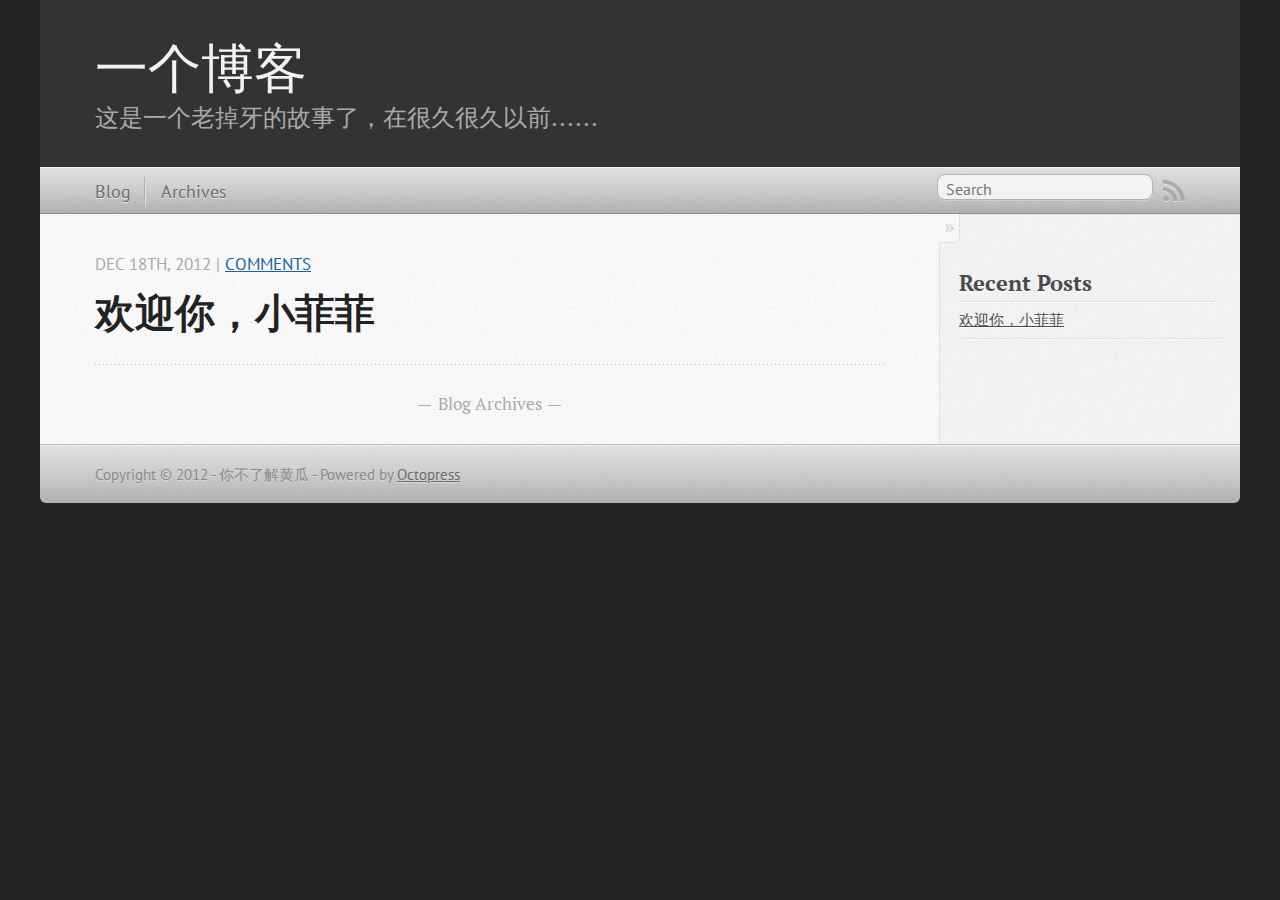
<file: index.html>
<!DOCTYPE html>
<!--[if IEMobile 7 ]><html class="no-js iem7"><![endif]-->
<!--[if lt IE 9]><html class="no-js lte-ie8"><![endif]-->
<!--[if (gt IE 8)|(gt IEMobile 7)|!(IEMobile)|!(IE)]><!--><html class="no-js" lang="en"><!--<![endif]-->
<head>
  <meta charset="utf-8">
  <title>一个博客</title>
  <meta name="author" content="你不了解黄瓜">

  
  <meta name="description" content="
">
  

  <!-- http://t.co/dKP3o1e -->
  <meta name="HandheldFriendly" content="True">
  <meta name="MobileOptimized" content="320">
  <meta name="viewport" content="width=device-width, initial-scale=1">

  
  <link rel="canonical" href="http://xfeifei.github.com/">
  <link href="/favicon.png" rel="icon">
  <link href="/stylesheets/screen.css" media="screen, projection" rel="stylesheet" type="text/css">
  <script src="/javascripts/modernizr-2.0.js"></script>
  <script src="/javascripts/ender.js"></script>
  <script src="/javascripts/octopress.js" type="text/javascript"></script>
  <link href="/atom.xml" rel="alternate" title="一个博客" type="application/atom+xml">
  <!--Fonts from Google"s Web font directory at http://google.com/webfonts -->
<link href="http://fonts.googleapis.com/css?family=PT+Serif:regular,italic,bold,bolditalic" rel="stylesheet" type="text/css">
<link href="http://fonts.googleapis.com/css?family=PT+Sans:regular,italic,bold,bolditalic" rel="stylesheet" type="text/css">

  

</head>

<body   >
  <header role="banner"><hgroup>
  <h1><a href="/">一个博客</a></h1>
  
    <h2>这是一个老掉牙的故事了，在很久很久以前......</h2>
  
</hgroup>

</header>
  <nav role="navigation"><ul class="subscription" data-subscription="rss">
  <li><a href="/atom.xml" rel="subscribe-rss" title="subscribe via RSS">RSS</a></li>
  
</ul>
  
<form action="http://google.com/search" method="get">
  <fieldset role="search">
    <input type="hidden" name="q" value="site:xfeifei.github.com" />
    <input class="search" type="text" name="q" results="0" placeholder="Search"/>
  </fieldset>
</form>
  
<ul class="main-navigation">
  <li><a href="/">Blog</a></li>
  <li><a href="/blog/archives">Archives</a></li>
</ul>

</nav>
  <div id="main">
    <div id="content">
      <div class="blog-index">
  
  
  
    <article>
      
  <header>
    
      <h1 class="entry-title"><a href="/blog/2012/12/18/test/">欢迎你，小菲菲</a></h1>
    
    
      <p class="meta">
        








  


<time datetime="2012-12-18T04:19:00+08:00" pubdate data-updated="true">Dec 18<span>th</span>, 2012</time>
        
         | <a href="/blog/2012/12/18/test/#disqus_thread">Comments</a>
        
      </p>
    
  </header>


  <div class="entry-content">
</div>
  
  


    </article>
  
  <div class="pagination">
    
    <a href="/blog/archives">Blog Archives</a>
    
  </div>
</div>
<aside class="sidebar">
  
    <section>
  <h1>Recent Posts</h1>
  <ul id="recent_posts">
    
      <li class="post">
        <a href="/blog/2012/12/18/test/">欢迎你，小菲菲</a>
      </li>
    
  </ul>
</section>






  
</aside>

    </div>
  </div>
  <footer role="contentinfo"><p>
  Copyright &copy; 2012 - 你不了解黄瓜 -
  <span class="credit">Powered by <a href="http://octopress.org">Octopress</a></span>
</p>

</footer>
  

<script type="text/javascript">
      var disqus_shortname = '你不了解黄瓜';
      
        
        var disqus_script = 'count.js';
      
    (function () {
      var dsq = document.createElement('script'); dsq.type = 'text/javascript'; dsq.async = true;
      dsq.src = 'http://' + disqus_shortname + '.disqus.com/' + disqus_script;
      (document.getElementsByTagName('head')[0] || document.getElementsByTagName('body')[0]).appendChild(dsq);
    }());
</script>







  <script type="text/javascript">
    (function(){
      var twitterWidgets = document.createElement('script');
      twitterWidgets.type = 'text/javascript';
      twitterWidgets.async = true;
      twitterWidgets.src = 'http://platform.twitter.com/widgets.js';
      document.getElementsByTagName('head')[0].appendChild(twitterWidgets);
    })();
  </script>





</body>
</html>
</file>
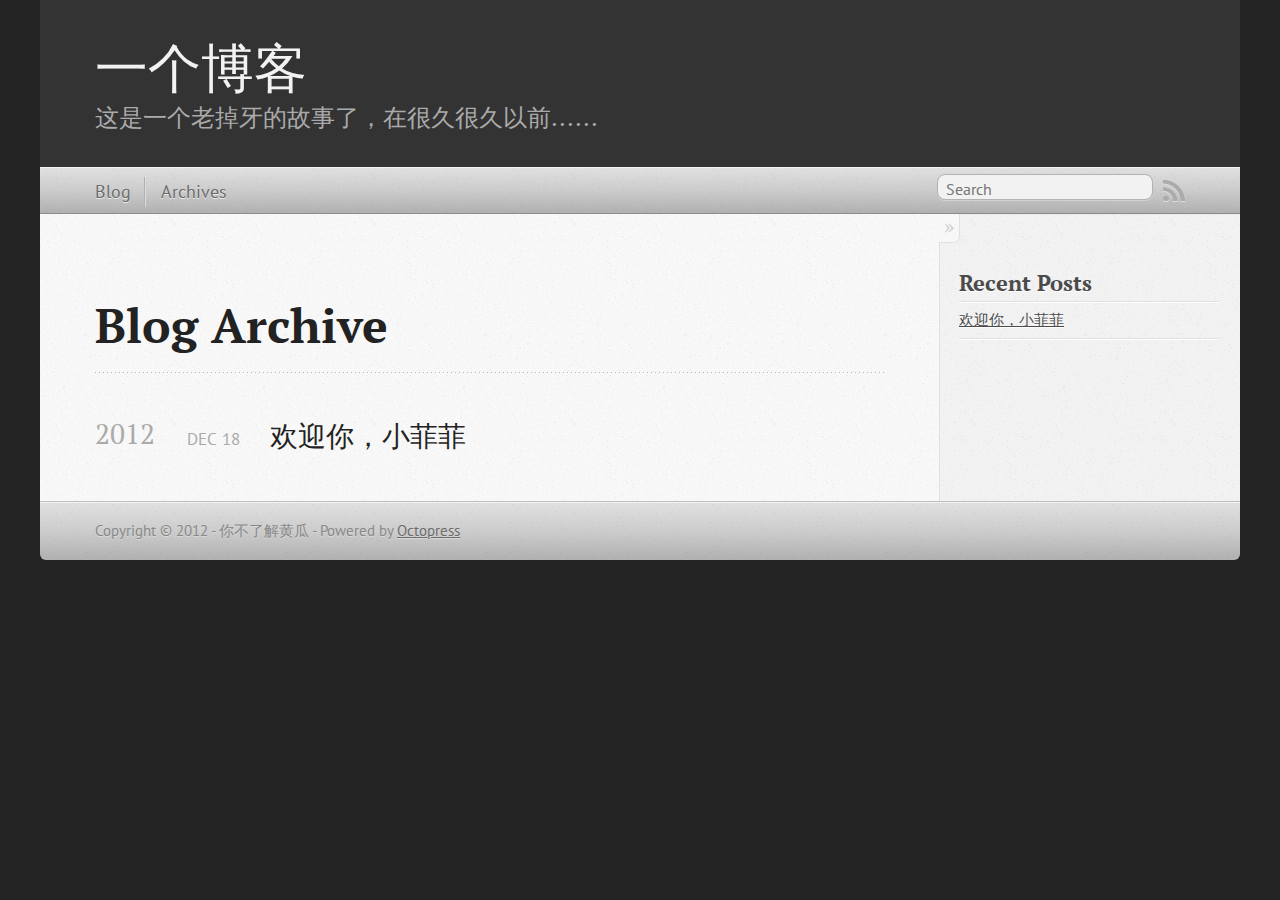
<file: blog/archives/index.html>
<!DOCTYPE html>
<!--[if IEMobile 7 ]><html class="no-js iem7"><![endif]-->
<!--[if lt IE 9]><html class="no-js lte-ie8"><![endif]-->
<!--[if (gt IE 8)|(gt IEMobile 7)|!(IEMobile)|!(IE)]><!--><html class="no-js" lang="en"><!--<![endif]-->
<head>
  <meta charset="utf-8">
  <title>Blog Archive - 一个博客</title>
  <meta name="author" content="你不了解黄瓜">

  
  <meta name="description" content=" Blog Archive 2012 欢迎你，小菲菲
Dec 18 2012 Recent Posts 欢迎你，小菲菲 ">
  

  <!-- http://t.co/dKP3o1e -->
  <meta name="HandheldFriendly" content="True">
  <meta name="MobileOptimized" content="320">
  <meta name="viewport" content="width=device-width, initial-scale=1">

  
  <link rel="canonical" href="http://xfeifei.github.com/blog/archives/">
  <link href="/favicon.png" rel="icon">
  <link href="/stylesheets/screen.css" media="screen, projection" rel="stylesheet" type="text/css">
  <script src="/javascripts/modernizr-2.0.js"></script>
  <script src="/javascripts/ender.js"></script>
  <script src="/javascripts/octopress.js" type="text/javascript"></script>
  <link href="/atom.xml" rel="alternate" title="一个博客" type="application/atom+xml">
  <!--Fonts from Google"s Web font directory at http://google.com/webfonts -->
<link href="http://fonts.googleapis.com/css?family=PT+Serif:regular,italic,bold,bolditalic" rel="stylesheet" type="text/css">
<link href="http://fonts.googleapis.com/css?family=PT+Sans:regular,italic,bold,bolditalic" rel="stylesheet" type="text/css">

  

</head>

<body   >
  <header role="banner"><hgroup>
  <h1><a href="/">一个博客</a></h1>
  
    <h2>这是一个老掉牙的故事了，在很久很久以前......</h2>
  
</hgroup>

</header>
  <nav role="navigation"><ul class="subscription" data-subscription="rss">
  <li><a href="/atom.xml" rel="subscribe-rss" title="subscribe via RSS">RSS</a></li>
  
</ul>
  
<form action="http://google.com/search" method="get">
  <fieldset role="search">
    <input type="hidden" name="q" value="site:xfeifei.github.com" />
    <input class="search" type="text" name="q" results="0" placeholder="Search"/>
  </fieldset>
</form>
  
<ul class="main-navigation">
  <li><a href="/">Blog</a></li>
  <li><a href="/blog/archives">Archives</a></li>
</ul>

</nav>
  <div id="main">
    <div id="content">
      <div>
<article role="article">
  
  <header>
    <h1 class="entry-title">Blog Archive</h1>
    
  </header>
  
  <div id="blog-archives">



  
  <h2>2012</h2>

<article>
  
<h1><a href="/blog/2012/12/18/test/">欢迎你，小菲菲</a></h1>
<time datetime="2012-12-18T04:19:00+08:00" pubdate><span class='month'>Dec</span> <span class='day'>18</span> <span class='year'>2012</span></time>


</article>

</div>

  
</article>

</div>

<aside class="sidebar">
  
    <section>
  <h1>Recent Posts</h1>
  <ul id="recent_posts">
    
      <li class="post">
        <a href="/blog/2012/12/18/test/">欢迎你，小菲菲</a>
      </li>
    
  </ul>
</section>






  
</aside>


    </div>
  </div>
  <footer role="contentinfo"><p>
  Copyright &copy; 2012 - 你不了解黄瓜 -
  <span class="credit">Powered by <a href="http://octopress.org">Octopress</a></span>
</p>

</footer>
  

<script type="text/javascript">
      var disqus_shortname = '你不了解黄瓜';
      
        
        var disqus_script = 'count.js';
      
    (function () {
      var dsq = document.createElement('script'); dsq.type = 'text/javascript'; dsq.async = true;
      dsq.src = 'http://' + disqus_shortname + '.disqus.com/' + disqus_script;
      (document.getElementsByTagName('head')[0] || document.getElementsByTagName('body')[0]).appendChild(dsq);
    }());
</script>







  <script type="text/javascript">
    (function(){
      var twitterWidgets = document.createElement('script');
      twitterWidgets.type = 'text/javascript';
      twitterWidgets.async = true;
      twitterWidgets.src = 'http://platform.twitter.com/widgets.js';
      document.getElementsByTagName('head')[0].appendChild(twitterWidgets);
    })();
  </script>





</body>
</html>
</file>
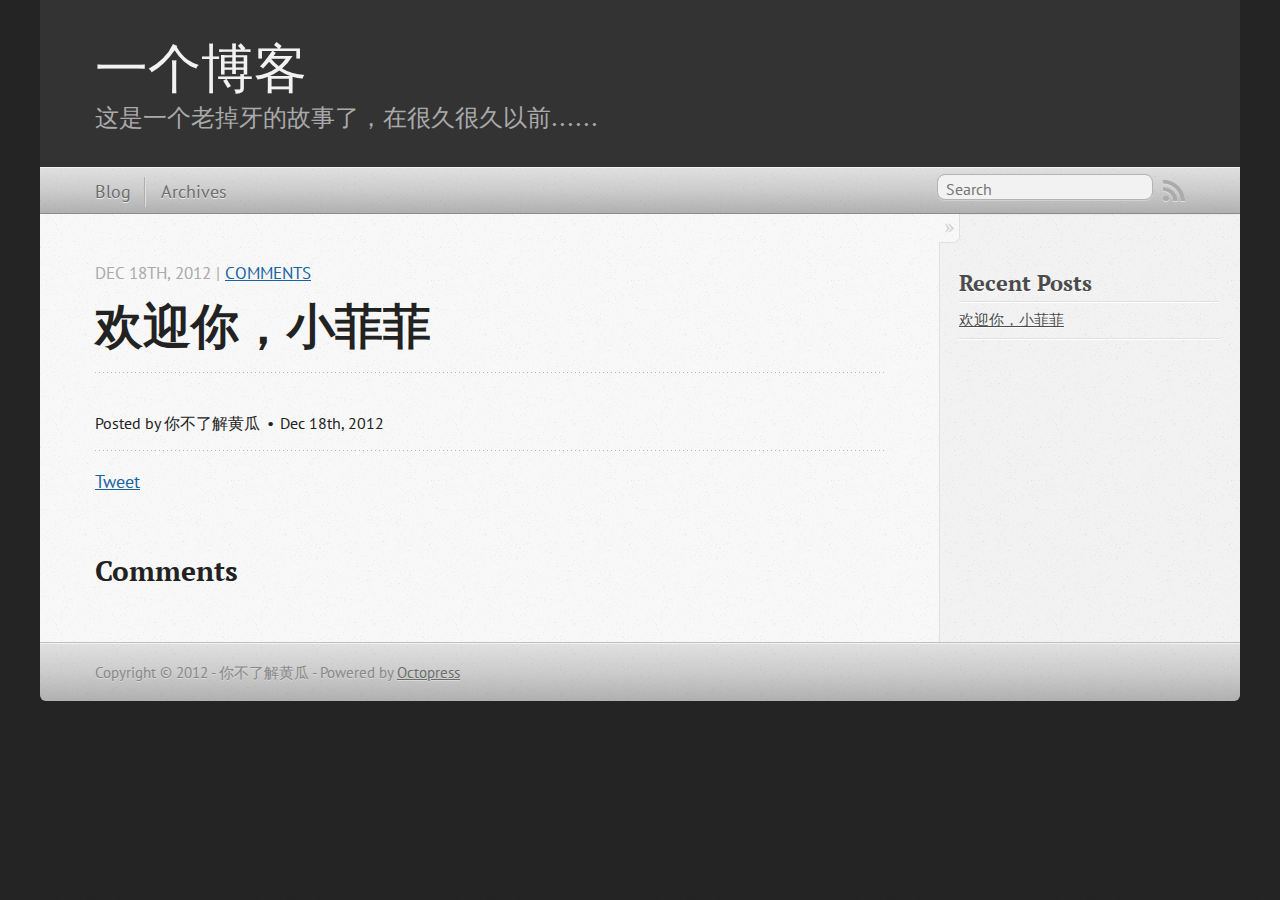
<file: blog/2012/12/18/test/index.html>
<!DOCTYPE html>
<!--[if IEMobile 7 ]><html class="no-js iem7"><![endif]-->
<!--[if lt IE 9]><html class="no-js lte-ie8"><![endif]-->
<!--[if (gt IE 8)|(gt IEMobile 7)|!(IEMobile)|!(IE)]><!--><html class="no-js" lang="en"><!--<![endif]-->
<head>
  <meta charset="utf-8">
  <title>欢迎你，小菲菲 - 一个博客</title>
  <meta name="author" content="你不了解黄瓜">

  
  <meta name="description" content="
">
  

  <!-- http://t.co/dKP3o1e -->
  <meta name="HandheldFriendly" content="True">
  <meta name="MobileOptimized" content="320">
  <meta name="viewport" content="width=device-width, initial-scale=1">

  
  <link rel="canonical" href="http://xfeifei.github.com/blog/2012/12/18/test/">
  <link href="/favicon.png" rel="icon">
  <link href="/stylesheets/screen.css" media="screen, projection" rel="stylesheet" type="text/css">
  <script src="/javascripts/modernizr-2.0.js"></script>
  <script src="/javascripts/ender.js"></script>
  <script src="/javascripts/octopress.js" type="text/javascript"></script>
  <link href="/atom.xml" rel="alternate" title="一个博客" type="application/atom+xml">
  <!--Fonts from Google"s Web font directory at http://google.com/webfonts -->
<link href="http://fonts.googleapis.com/css?family=PT+Serif:regular,italic,bold,bolditalic" rel="stylesheet" type="text/css">
<link href="http://fonts.googleapis.com/css?family=PT+Sans:regular,italic,bold,bolditalic" rel="stylesheet" type="text/css">

  

</head>

<body   >
  <header role="banner"><hgroup>
  <h1><a href="/">一个博客</a></h1>
  
    <h2>这是一个老掉牙的故事了，在很久很久以前......</h2>
  
</hgroup>

</header>
  <nav role="navigation"><ul class="subscription" data-subscription="rss">
  <li><a href="/atom.xml" rel="subscribe-rss" title="subscribe via RSS">RSS</a></li>
  
</ul>
  
<form action="http://google.com/search" method="get">
  <fieldset role="search">
    <input type="hidden" name="q" value="site:xfeifei.github.com" />
    <input class="search" type="text" name="q" results="0" placeholder="Search"/>
  </fieldset>
</form>
  
<ul class="main-navigation">
  <li><a href="/">Blog</a></li>
  <li><a href="/blog/archives">Archives</a></li>
</ul>

</nav>
  <div id="main">
    <div id="content">
      <div>
<article class="hentry" role="article">
  
  <header>
    
      <h1 class="entry-title">欢迎你，小菲菲</h1>
    
    
      <p class="meta">
        








  


<time datetime="2012-12-18T04:19:00+08:00" pubdate data-updated="true">Dec 18<span>th</span>, 2012</time>
        
         | <a href="#disqus_thread">Comments</a>
        
      </p>
    
  </header>


<div class="entry-content">
</div>


  <footer>
    <p class="meta">
      
  

<span class="byline author vcard">Posted by <span class="fn">你不了解黄瓜</span></span>

      








  


<time datetime="2012-12-18T04:19:00+08:00" pubdate data-updated="true">Dec 18<span>th</span>, 2012</time>
      


    </p>
    
      <div class="sharing">
  
  
  <a href="http://twitter.com/share" class="twitter-share-button" data-url="http://xfeifei.github.com/blog/2012/12/18/test/" data-via="" data-counturl="http://xfeifei.github.com/blog/2012/12/18/test/" >Tweet</a>
   
  
   


</div>

    
    <p class="meta">
      
      
    </p>
  </footer>
</article>

  <section>
    <h1>Comments</h1>
    <div id="disqus_thread" aria-live="polite"><noscript>Please enable JavaScript to view the <a href="http://disqus.com/?ref_noscript">comments powered by Disqus.</a></noscript>
</div>
  </section>

</div>

<aside class="sidebar">
  
    <section>
  <h1>Recent Posts</h1>
  <ul id="recent_posts">
    
      <li class="post">
        <a href="/blog/2012/12/18/test/">欢迎你，小菲菲</a>
      </li>
    
  </ul>
</section>






  
</aside>




    </div>
  </div>
  <footer role="contentinfo"><p>
  Copyright &copy; 2012 - 你不了解黄瓜 -
  <span class="credit">Powered by <a href="http://octopress.org">Octopress</a></span>
</p>

</footer>
  

<script type="text/javascript">
      var disqus_shortname = '你不了解黄瓜';
      
        
        // var disqus_developer = 1;
        var disqus_identifier = 'http://xfeifei.github.com/blog/2012/12/18/test/';
        var disqus_url = 'http://xfeifei.github.com/blog/2012/12/18/test/';
        var disqus_script = 'embed.js';
      
    (function () {
      var dsq = document.createElement('script'); dsq.type = 'text/javascript'; dsq.async = true;
      dsq.src = 'http://' + disqus_shortname + '.disqus.com/' + disqus_script;
      (document.getElementsByTagName('head')[0] || document.getElementsByTagName('body')[0]).appendChild(dsq);
    }());
</script>







  <script type="text/javascript">
    (function(){
      var twitterWidgets = document.createElement('script');
      twitterWidgets.type = 'text/javascript';
      twitterWidgets.async = true;
      twitterWidgets.src = 'http://platform.twitter.com/widgets.js';
      document.getElementsByTagName('head')[0].appendChild(twitterWidgets);
    })();
  </script>





</body>
</html>
</file>
<file: stylesheets/screen.css>
html,body,div,span,applet,object,iframe,h1,h2,h3,h4,h5,h6,p,blockquote,pre,a,abbr,acronym,address,big,cite,code,del,dfn,em,img,ins,kbd,q,s,samp,small,strike,strong,sub,sup,tt,var,b,u,i,center,dl,dt,dd,ol,ul,li,fieldset,form,label,legend,table,caption,tbody,tfoot,thead,tr,th,td,article,aside,canvas,details,embed,figure,figcaption,footer,header,hgroup,menu,nav,output,ruby,section,summary,time,mark,audio,video{margin:0;padding:0;border:0;font:inherit;font-size:100%;vertical-align:baseline}html{line-height:1}ol,ul{list-style:none}table{border-collapse:collapse;border-spacing:0}caption,th,td{text-align:left;font-weight:normal;vertical-align:middle}q,blockquote{quotes:none}q:before,q:after,blockquote:before,blockquote:after{content:"";content:none}a img{border:none}article,aside,details,figcaption,figure,footer,header,hgroup,menu,nav,section,summary{display:block}article,aside,details,figcaption,figure,footer,header,hgroup,menu,nav,section,summary{display:block}a{color:#1863a1}a:visited{color:#751590}a:focus{color:#0181eb}a:hover{color:#0181eb}a:active{color:#01579f}aside.sidebar a{color:#1863a1}aside.sidebar a:focus{color:#0181eb}aside.sidebar a:hover{color:#0181eb}aside.sidebar a:active{color:#01579f}a{-webkit-transition:color 0.3s;-moz-transition:color 0.3s;-o-transition:color 0.3s;transition:color 0.3s}html{background:#252525 url('/images/line-tile.png?1355775210') top left}body>div{background:#f2f2f2 url('/images/noise.png?1355775210') top left;border-bottom:1px solid #bfbfbf}body>div>div{background:#f8f8f8 url('/images/noise.png?1355775210') top left;border-right:1px solid #e0e0e0}.heading,body>header h1,h1,h2,h3,h4,h5,h6{font-family:"PT Serif","Georgia","Helvetica Neue",Arial,sans-serif}.sans,body>header h2,article header p.meta,article>footer,#content .blog-index footer,html .gist .gist-file .gist-meta,#blog-archives a.category,#blog-archives time,aside.sidebar section,body>footer{font-family:"PT Sans","Helvetica Neue",Arial,sans-serif}.serif,body,#content .blog-index a[rel=full-article]{font-family:"PT Serif",Georgia,Times,"Times New Roman",serif}.mono,pre,code,tt,p code,li code{font-family:Menlo,Monaco,"Andale Mono","lucida console","Courier New",monospace}body>header h1{font-size:2.2em;font-family:"PT Serif","Georgia","Helvetica Neue",Arial,sans-serif;font-weight:normal;line-height:1.2em;margin-bottom:0.6667em}body>header h2{font-family:"PT Serif","Georgia","Helvetica Neue",Arial,sans-serif}body{line-height:1.5em;color:#222}h1{font-size:2.2em;line-height:1.2em}@media only screen and (min-width: 992px){body{font-size:1.15em}h1{font-size:2.6em;line-height:1.2em}}h1,h2,h3,h4,h5,h6{text-rendering:optimizelegibility;margin-bottom:1em;font-weight:bold}h2,section h1{font-size:1.5em}h3,section h2,section section h1{font-size:1.3em}h4,section h3,section section h2,section section section h1{font-size:1em}h5,section h4,section section h3{font-size:.9em}h6,section h5,section section h4,section section section h3{font-size:.8em}p,blockquote,ul,ol{margin-bottom:1.5em}ul{list-style-type:disc}ul ul{list-style-type:circle;margin-bottom:0px}ul ul ul{list-style-type:square;margin-bottom:0px}ol{list-style-type:decimal}ol ol{list-style-type:lower-alpha;margin-bottom:0px}ol ol ol{list-style-type:lower-roman;margin-bottom:0px}ul,ul ul,ul ol,ol,ol ul,ol ol{margin-left:1.3em}strong{font-weight:bold}em{font-style:italic}sup,sub{font-size:0.8em;position:relative;display:inline-block}sup{top:-0.5em}sub{bottom:-0.5em}q{font-style:italic}q:before{content:"\201C"}q:after{content:"\201D"}em,dfn{font-style:italic}strong,dfn{font-weight:bold}del,s{text-decoration:line-through}abbr,acronym{border-bottom:1px dotted;cursor:help}sub,sup{line-height:0}hr{margin-bottom:0.2em}small{font-size:.8em}big{font-size:1.2em}blockquote{font-style:italic;position:relative;font-size:1.2em;line-height:1.5em;padding-left:1em;border-left:4px solid rgba(170,170,170,0.5)}blockquote cite{font-style:italic}blockquote cite a{color:#aaa !important;word-wrap:break-word}blockquote cite:before{content:'\2014';padding-right:.3em;padding-left:.3em;color:#aaa}@media only screen and (min-width: 992px){blockquote{padding-left:1.5em;border-left-width:4px}}.pullquote-right:before,.pullquote-left:before{padding:0;border:none;content:attr(data-pullquote);float:right;width:45%;margin:.5em 0 1em 1.5em;position:relative;top:7px;font-size:1.4em;line-height:1.45em}.pullquote-left:before{float:left;margin:.5em 1.5em 1em 0}.force-wrap,article a,aside.sidebar a{white-space:-moz-pre-wrap;white-space:-pre-wrap;white-space:-o-pre-wrap;white-space:pre-wrap;word-wrap:break-word}.group,body>header,body>nav,body>footer,body #content>article,body #content>div>article,body #content>div>section,body div.pagination,aside.sidebar,#main,#content,.sidebar{*zoom:1}.group:after,body>header:after,body>nav:after,body>footer:after,body #content>article:after,body #content>div>article:after,body #content>div>section:after,body div.pagination:after,aside.sidebar:after,#main:after,#content:after,.sidebar:after{content:"";display:table;clear:both}body{-webkit-text-size-adjust:none;max-width:1200px;position:relative;margin:0 auto}body>header,body>nav,body>footer,body #content>article,body #content>div>article,body #content>div>section{padding-left:18px;padding-right:18px}@media only screen and (min-width: 480px){body>header,body>nav,body>footer,body #content>article,body #content>div>article,body #content>div>section{padding-left:25px;padding-right:25px}}@media only screen and (min-width: 768px){body>header,body>nav,body>footer,body #content>article,body #content>div>article,body #content>div>section{padding-left:35px;padding-right:35px}}@media only screen and (min-width: 992px){body>header,body>nav,body>footer,body #content>article,body #content>div>article,body #content>div>section{padding-left:55px;padding-right:55px}}body div.pagination{margin-left:18px;margin-right:18px}@media only screen and (min-width: 480px){body div.pagination{margin-left:25px;margin-right:25px}}@media only screen and (min-width: 768px){body div.pagination{margin-left:35px;margin-right:35px}}@media only screen and (min-width: 992px){body div.pagination{margin-left:55px;margin-right:55px}}body>header{font-size:1em;padding-top:1.5em;padding-bottom:1.5em}#content{overflow:hidden}#content>div,#content>article{width:100%}aside.sidebar{float:none;padding:0 18px 1px;background-color:#f7f7f7;border-top:1px solid #e0e0e0}.flex-content,article img,article video,article .flash-video,aside.sidebar img{max-width:100%;height:auto}.basic-alignment.left,article img.left,article video.left,article .left.flash-video,aside.sidebar img.left{float:left;margin-right:1.5em}.basic-alignment.right,article img.right,article video.right,article .right.flash-video,aside.sidebar img.right{float:right;margin-left:1.5em}.basic-alignment.center,article img.center,article video.center,article .center.flash-video,aside.sidebar img.center{display:block;margin:0 auto 1.5em}.basic-alignment.left,article img.left,article video.left,article .left.flash-video,aside.sidebar img.left,.basic-alignment.right,article img.right,article video.right,article .right.flash-video,aside.sidebar img.right{margin-bottom:.8em}.toggle-sidebar,.no-sidebar .toggle-sidebar{display:none}@media only screen and (min-width: 750px){body.sidebar-footer aside.sidebar{float:none;width:auto;clear:left;margin:0;padding:0 35px 1px;background-color:#f7f7f7;border-top:1px solid #eaeaea}body.sidebar-footer aside.sidebar section.odd,body.sidebar-footer aside.sidebar section.even{float:left;width:48%}body.sidebar-footer aside.sidebar section.odd{margin-left:0}body.sidebar-footer aside.sidebar section.even{margin-left:4%}body.sidebar-footer aside.sidebar.thirds section{width:30%;margin-left:5%}body.sidebar-footer aside.sidebar.thirds section.first{margin-left:0;clear:both}}body.sidebar-footer #content{margin-right:0px}body.sidebar-footer .toggle-sidebar{display:none}@media only screen and (min-width: 550px){body>header{font-size:1em}}@media only screen and (min-width: 750px){aside.sidebar{float:none;width:auto;clear:left;margin:0;padding:0 35px 1px;background-color:#f7f7f7;border-top:1px solid #eaeaea}aside.sidebar section.odd,aside.sidebar section.even{float:left;width:48%}aside.sidebar section.odd{margin-left:0}aside.sidebar section.even{margin-left:4%}aside.sidebar.thirds section{width:30%;margin-left:5%}aside.sidebar.thirds section.first{margin-left:0;clear:both}}@media only screen and (min-width: 768px){body{-webkit-text-size-adjust:auto}body>header{font-size:1.2em}#main{padding:0;margin:0 auto}#content{overflow:visible;margin-right:240px;position:relative}.no-sidebar #content{margin-right:0;border-right:0}.collapse-sidebar #content{margin-right:20px}#content>div,#content>article{padding-top:17.5px;padding-bottom:17.5px;float:left}aside.sidebar{width:210px;padding:0 15px 15px;background:none;clear:none;float:left;margin:0 -100% 0 0}aside.sidebar section{width:auto;margin-left:0}aside.sidebar section.odd,aside.sidebar section.even{float:none;width:auto;margin-left:0}.collapse-sidebar aside.sidebar{float:none;width:auto;clear:left;margin:0;padding:0 35px 1px;background-color:#f7f7f7;border-top:1px solid #eaeaea}.collapse-sidebar aside.sidebar section.odd,.collapse-sidebar aside.sidebar section.even{float:left;width:48%}.collapse-sidebar aside.sidebar section.odd{margin-left:0}.collapse-sidebar aside.sidebar section.even{margin-left:4%}.collapse-sidebar aside.sidebar.thirds section{width:30%;margin-left:5%}.collapse-sidebar aside.sidebar.thirds section.first{margin-left:0;clear:both}}@media only screen and (min-width: 992px){body>header{font-size:1.3em}#content{margin-right:300px}#content>div,#content>article{padding-top:27.5px;padding-bottom:27.5px}aside.sidebar{width:260px;padding:1.2em 20px 20px}.collapse-sidebar aside.sidebar{padding-left:55px;padding-right:55px}}@media only screen and (min-width: 768px){ul,ol{margin-left:0}}body>header{background:#333}body>header h1{display:inline-block;margin:0}body>header h1 a,body>header h1 a:visited,body>header h1 a:hover{color:#f2f2f2;text-decoration:none}body>header h2{margin:.2em 0 0;font-size:1em;color:#aaa;font-weight:normal}body>nav{position:relative;background-color:#ccc;background:url('/images/noise.png?1355775210'),-webkit-gradient(linear, 50% 0%, 50% 100%, color-stop(0%, #e0e0e0), color-stop(50%, #cccccc), color-stop(100%, #b0b0b0));background:url('/images/noise.png?1355775210'),-webkit-linear-gradient(#e0e0e0,#cccccc,#b0b0b0);background:url('/images/noise.png?1355775210'),-moz-linear-gradient(#e0e0e0,#cccccc,#b0b0b0);background:url('/images/noise.png?1355775210'),-o-linear-gradient(#e0e0e0,#cccccc,#b0b0b0);background:url('/images/noise.png?1355775210'),linear-gradient(#e0e0e0,#cccccc,#b0b0b0);border-top:1px solid #f2f2f2;border-bottom:1px solid #8c8c8c;padding-top:.35em;padding-bottom:.35em}body>nav form{-webkit-background-clip:padding;-moz-background-clip:padding;background-clip:padding-box;margin:0;padding:0}body>nav form .search{padding:.3em .5em 0;font-size:.85em;font-family:"PT Sans","Helvetica Neue",Arial,sans-serif;line-height:1.1em;width:95%;-webkit-border-radius:0.5em;-moz-border-radius:0.5em;-ms-border-radius:0.5em;-o-border-radius:0.5em;border-radius:0.5em;-webkit-background-clip:padding;-moz-background-clip:padding;background-clip:padding-box;-webkit-box-shadow:#d1d1d1 0 1px;-moz-box-shadow:#d1d1d1 0 1px;box-shadow:#d1d1d1 0 1px;background-color:#f2f2f2;border:1px solid #b3b3b3;color:#888}body>nav form .search:focus{color:#444;border-color:#80b1df;-webkit-box-shadow:#80b1df 0 0 4px,#80b1df 0 0 3px inset;-moz-box-shadow:#80b1df 0 0 4px,#80b1df 0 0 3px inset;box-shadow:#80b1df 0 0 4px,#80b1df 0 0 3px inset;background-color:#fff;outline:none}body>nav fieldset[role=search]{float:right;width:48%}body>nav fieldset.mobile-nav{float:left;width:48%}body>nav fieldset.mobile-nav select{width:100%;font-size:.8em;border:1px solid #888}body>nav ul{display:none}@media only screen and (min-width: 550px){body>nav{font-size:.9em}body>nav ul{margin:0;padding:0;border:0;overflow:hidden;*zoom:1;float:left;display:block;padding-top:.15em}body>nav ul li{list-style-image:none;list-style-type:none;margin-left:0;white-space:nowrap;display:inline;float:left;padding-left:0;padding-right:0}body>nav ul li:first-child,body>nav ul li.first{padding-left:0}body>nav ul li:last-child{padding-right:0}body>nav ul li.last{padding-right:0}body>nav ul.subscription{margin-left:.8em;float:right}body>nav ul.subscription li:last-child a{padding-right:0}body>nav ul li{margin:0}body>nav a{color:#6b6b6b;font-family:"PT Sans","Helvetica Neue",Arial,sans-serif;text-shadow:#ebebeb 0 1px;float:left;text-decoration:none;font-size:1.1em;padding:.1em 0;line-height:1.5em}body>nav a:visited{color:#6b6b6b}body>nav a:hover{color:#2b2b2b}body>nav li+li{border-left:1px solid #b0b0b0;margin-left:.8em}body>nav li+li a{padding-left:.8em;border-left:1px solid #dedede}body>nav form{float:right;text-align:left;padding-left:.8em;width:175px}body>nav form .search{width:93%;font-size:.95em;line-height:1.2em}body>nav ul[data-subscription$=email]+form{width:97px}body>nav ul[data-subscription$=email]+form .search{width:91%}body>nav fieldset.mobile-nav{display:none}body>nav fieldset[role=search]{width:99%}}@media only screen and (min-width: 992px){body>nav form{width:215px}body>nav ul[data-subscription$=email]+form{width:147px}}.no-placeholder body>nav .search{background:#f2f2f2 url('/images/search.png?1355775210') 0.3em 0.25em no-repeat;text-indent:1.3em}@media only screen and (min-width: 550px){.maskImage body>nav ul[data-subscription$=email]+form{width:123px}}@media only screen and (min-width: 992px){.maskImage body>nav ul[data-subscription$=email]+form{width:173px}}.maskImage ul.subscription{position:relative;top:.2em}.maskImage ul.subscription li,.maskImage ul.subscription a{border:0;padding:0}.maskImage a[rel=subscribe-rss]{position:relative;top:0px;text-indent:-999999em;background-color:#dedede;border:0;padding:0}.maskImage a[rel=subscribe-rss],.maskImage a[rel=subscribe-rss]:after{-webkit-mask-image:url('/images/rss.png?1355775210');-moz-mask-image:url('/images/rss.png?1355775210');-ms-mask-image:url('/images/rss.png?1355775210');-o-mask-image:url('/images/rss.png?1355775210');mask-image:url('/images/rss.png?1355775210');-webkit-mask-repeat:no-repeat;-moz-mask-repeat:no-repeat;-ms-mask-repeat:no-repeat;-o-mask-repeat:no-repeat;mask-repeat:no-repeat;width:22px;height:22px}.maskImage a[rel=subscribe-rss]:after{content:"";position:absolute;top:-1px;left:0;background-color:#ababab}.maskImage a[rel=subscribe-rss]:hover:after{background-color:#9e9e9e}.maskImage a[rel=subscribe-email]{position:relative;top:0px;text-indent:-999999em;background-color:#dedede;border:0;padding:0}.maskImage a[rel=subscribe-email],.maskImage a[rel=subscribe-email]:after{-webkit-mask-image:url('/images/email.png?1355775210');-moz-mask-image:url('/images/email.png?1355775210');-ms-mask-image:url('/images/email.png?1355775210');-o-mask-image:url('/images/email.png?1355775210');mask-image:url('/images/email.png?1355775210');-webkit-mask-repeat:no-repeat;-moz-mask-repeat:no-repeat;-ms-mask-repeat:no-repeat;-o-mask-repeat:no-repeat;mask-repeat:no-repeat;width:28px;height:22px}.maskImage a[rel=subscribe-email]:after{content:"";position:absolute;top:-1px;left:0;background-color:#ababab}.maskImage a[rel=subscribe-email]:hover:after{background-color:#9e9e9e}article{padding-top:1em}article header{position:relative;padding-top:2em;padding-bottom:1em;margin-bottom:1em;background:url('[data-uri]') bottom left repeat-x}article header h1{margin:0}article header h1 a{text-decoration:none}article header h1 a:hover{text-decoration:underline}article header p{font-size:.9em;color:#aaa;margin:0}article header p.meta{text-transform:uppercase;position:absolute;top:0}@media only screen and (min-width: 768px){article header{margin-bottom:1.5em;padding-bottom:1em;background:url('[data-uri]') bottom left repeat-x}}article h2{padding-top:0.8em;background:url('[data-uri]') top left repeat-x}.entry-content article h2:first-child,article header+h2{padding-top:0}article h2:first-child,article header+h2{background:none}article .feature{padding-top:.5em;margin-bottom:1em;padding-bottom:1em;background:url('[data-uri]') bottom left repeat-x;font-size:2.0em;font-style:italic;line-height:1.3em}article img,article video,article .flash-video{-webkit-border-radius:0.3em;-moz-border-radius:0.3em;-ms-border-radius:0.3em;-o-border-radius:0.3em;border-radius:0.3em;-webkit-box-shadow:rgba(0,0,0,0.15) 0 1px 4px;-moz-box-shadow:rgba(0,0,0,0.15) 0 1px 4px;box-shadow:rgba(0,0,0,0.15) 0 1px 4px;-webkit-box-sizing:border-box;-moz-box-sizing:border-box;box-sizing:border-box;border:#fff 0.5em solid}article video,article .flash-video{margin:0 auto 1.5em}article video{display:block;width:100%}article .flash-video>div{position:relative;display:block;padding-bottom:56.25%;padding-top:1px;height:0;overflow:hidden}article .flash-video>div iframe,article .flash-video>div object,article .flash-video>div embed{position:absolute;top:0;left:0;width:100%;height:100%}article>footer{padding-bottom:2.5em;margin-top:2em}article>footer p.meta{margin-bottom:.8em;font-size:.85em;clear:both;overflow:hidden}.blog-index article+article{background:url('[data-uri]') top left repeat-x}#content .blog-index{padding-top:0;padding-bottom:0}#content .blog-index article{padding-top:2em}#content .blog-index article header{background:none;padding-bottom:0}#content .blog-index article h1{font-size:2.2em}#content .blog-index article h1 a{color:inherit}#content .blog-index article h1 a:hover{color:#0181eb}#content .blog-index a[rel=full-article]{background:#ebebeb;display:inline-block;padding:.4em .8em;margin-right:.5em;text-decoration:none;color:#666;-webkit-transition:background-color 0.5s;-moz-transition:background-color 0.5s;-o-transition:background-color 0.5s;transition:background-color 0.5s}#content .blog-index a[rel=full-article]:hover{background:#0181eb;text-shadow:none;color:#f8f8f8}#content .blog-index footer{margin-top:1em}.separator,article>footer .byline+time:before,article>footer time+time:before,article>footer .comments:before,article>footer .byline ~ .categories:before{content:"\2022 ";padding:0 .4em 0 .2em;display:inline-block}#content div.pagination{text-align:center;font-size:.95em;position:relative;background:url('[data-uri]') top left repeat-x;padding-top:1.5em;padding-bottom:1.5em}#content div.pagination a{text-decoration:none;color:#aaa}#content div.pagination a.prev{position:absolute;left:0}#content div.pagination a.next{position:absolute;right:0}#content div.pagination a:hover{color:#0181eb}#content div.pagination a[href*=archive]:before,#content div.pagination a[href*=archive]:after{content:'\2014';padding:0 .3em}p.meta+.sharing{padding-top:1em;padding-left:0;background:url('[data-uri]') top left repeat-x}#fb-root{display:none}.highlight,html .gist .gist-file .gist-syntax .gist-highlight{border:1px solid #05232b !important}.highlight table td.code,html .gist .gist-file .gist-syntax .gist-highlight table td.code{width:100%}.highlight .line-numbers,html .gist .gist-file .gist-syntax .gist-highlight .line-numbers{text-align:right;font-size:13px;line-height:1.45em;background:#073642 url('/images/noise.png?1355775210') top left !important;border-right:1px solid #00232c !important;-webkit-box-shadow:#083e4b -1px 0 inset;-moz-box-shadow:#083e4b -1px 0 inset;box-shadow:#083e4b -1px 0 inset;text-shadow:#021014 0 -1px;padding:.8em !important;-webkit-border-radius:0;-moz-border-radius:0;-ms-border-radius:0;-o-border-radius:0;border-radius:0}.highlight .line-numbers span,html .gist .gist-file .gist-syntax .gist-highlight .line-numbers span{color:#586e75 !important}figure.code,.gist-file,pre{-webkit-box-shadow:rgba(0,0,0,0.06) 0 0 10px;-moz-box-shadow:rgba(0,0,0,0.06) 0 0 10px;box-shadow:rgba(0,0,0,0.06) 0 0 10px}figure.code .highlight pre,.gist-file .highlight pre,pre .highlight pre{-webkit-box-shadow:none;-moz-box-shadow:none;box-shadow:none}html .gist .gist-file{margin-bottom:1.8em;position:relative;border:none;padding-top:26px !important}html .gist .gist-file .gist-syntax{border-bottom:0 !important;background:none !important}html .gist .gist-file .gist-syntax .gist-highlight{background:#002b36 !important}html .gist .gist-file .gist-meta{padding:.6em 0.8em;border:1px solid #083e4b !important;color:#586e75;font-size:.7em !important;background:#073642 url('/images/noise.png?1355775210') top left;line-height:1.5em}html .gist .gist-file .gist-meta a{color:#75878b !important;text-decoration:none}html .gist .gist-file .gist-meta a:hover{text-decoration:underline}html .gist .gist-file .gist-meta a:hover{color:#93a1a1 !important}html .gist .gist-file .gist-meta a[href*='#file']{position:absolute;top:0;left:0;right:-10px;color:#474747 !important}html .gist .gist-file .gist-meta a[href*='#file']:hover{color:#1863a1 !important}html .gist .gist-file .gist-meta a[href*=raw]{top:.4em}pre{background:#002b36 url('/images/noise.png?1355775210') top left;-webkit-border-radius:0.4em;-moz-border-radius:0.4em;-ms-border-radius:0.4em;-o-border-radius:0.4em;border-radius:0.4em;border:1px solid #05232b;line-height:1.45em;font-size:13px;margin-bottom:2.1em;padding:.8em 1em;color:#93a1a1;overflow:auto}h3.filename+pre{-moz-border-radius-topleft:0px;-webkit-border-top-left-radius:0px;border-top-left-radius:0px;-moz-border-radius-topright:0px;-webkit-border-top-right-radius:0px;border-top-right-radius:0px}p code,li code{display:inline-block;white-space:no-wrap;background:#fff;font-size:.8em;line-height:1.5em;color:#555;border:1px solid #ddd;-webkit-border-radius:0.4em;-moz-border-radius:0.4em;-ms-border-radius:0.4em;-o-border-radius:0.4em;border-radius:0.4em;padding:0 .3em;margin:-1px 0}p pre code,li pre code{font-size:1em !important;background:none;border:none}.pre-code,html .gist .gist-file .gist-syntax .gist-highlight pre,.highlight code{font-family:Menlo,Monaco,"Andale Mono","lucida console","Courier New",monospace !important;overflow:scroll;overflow-y:hidden;display:block;padding:.8em !important;overflow-x:auto;line-height:1.45em;background:#002b36 url('/images/noise.png?1355775210') top left !important;color:#93a1a1 !important}.pre-code *::-moz-selection,html .gist .gist-file .gist-syntax .gist-highlight pre *::-moz-selection,.highlight code *::-moz-selection{background:#386774;color:inherit;text-shadow:#002b36 0 1px}.pre-code *::-webkit-selection,html .gist .gist-file .gist-syntax .gist-highlight pre *::-webkit-selection,.highlight code *::-webkit-selection{background:#386774;color:inherit;text-shadow:#002b36 0 1px}.pre-code *::selection,html .gist .gist-file .gist-syntax .gist-highlight pre *::selection,.highlight code *::selection{background:#386774;color:inherit;text-shadow:#002b36 0 1px}.pre-code span,html .gist .gist-file .gist-syntax .gist-highlight pre span,.highlight code span{color:#93a1a1 !important}.pre-code span,html .gist .gist-file .gist-syntax .gist-highlight pre span,.highlight code span{font-style:normal !important;font-weight:normal !important}.pre-code .c,html .gist .gist-file .gist-syntax .gist-highlight pre .c,.highlight code .c{color:#586e75 !important;font-style:italic !important}.pre-code .cm,html .gist .gist-file .gist-syntax .gist-highlight pre .cm,.highlight code .cm{color:#586e75 !important;font-style:italic !important}.pre-code .cp,html .gist .gist-file .gist-syntax .gist-highlight pre .cp,.highlight code .cp{color:#586e75 !important;font-style:italic !important}.pre-code .c1,html .gist .gist-file .gist-syntax .gist-highlight pre .c1,.highlight code .c1{color:#586e75 !important;font-style:italic !important}.pre-code .cs,html .gist .gist-file .gist-syntax .gist-highlight pre .cs,.highlight code .cs{color:#586e75 !important;font-weight:bold !important;font-style:italic !important}.pre-code .err,html .gist .gist-file .gist-syntax .gist-highlight pre .err,.highlight code .err{color:#dc322f !important;background:none !important}.pre-code .k,html .gist .gist-file .gist-syntax .gist-highlight pre .k,.highlight code .k{color:#cb4b16 !important}.pre-code .o,html .gist .gist-file .gist-syntax .gist-highlight pre .o,.highlight code .o{color:#93a1a1 !important;font-weight:bold !important}.pre-code .p,html .gist .gist-file .gist-syntax .gist-highlight pre .p,.highlight code .p{color:#93a1a1 !important}.pre-code .ow,html .gist .gist-file .gist-syntax .gist-highlight pre .ow,.highlight code .ow{color:#2aa198 !important;font-weight:bold !important}.pre-code .gd,html .gist .gist-file .gist-syntax .gist-highlight pre .gd,.highlight code .gd{color:#93a1a1 !important;background-color:#372c34 !important;display:inline-block}.pre-code .gd .x,html .gist .gist-file .gist-syntax .gist-highlight pre .gd .x,.highlight code .gd .x{color:#93a1a1 !important;background-color:#4d2d33 !important;display:inline-block}.pre-code .ge,html .gist .gist-file .gist-syntax .gist-highlight pre .ge,.highlight code .ge{color:#93a1a1 !important;font-style:italic !important}.pre-code .gh,html .gist .gist-file .gist-syntax .gist-highlight pre .gh,.highlight code .gh{color:#586e75 !important}.pre-code .gi,html .gist .gist-file .gist-syntax .gist-highlight pre .gi,.highlight code .gi{color:#93a1a1 !important;background-color:#1a412b !important;display:inline-block}.pre-code .gi .x,html .gist .gist-file .gist-syntax .gist-highlight pre .gi .x,.highlight code .gi .x{color:#93a1a1 !important;background-color:#355720 !important;display:inline-block}.pre-code .gs,html .gist .gist-file .gist-syntax .gist-highlight pre .gs,.highlight code .gs{color:#93a1a1 !important;font-weight:bold !important}.pre-code .gu,html .gist .gist-file .gist-syntax .gist-highlight pre .gu,.highlight code .gu{color:#6c71c4 !important}.pre-code .kc,html .gist .gist-file .gist-syntax .gist-highlight pre .kc,.highlight code .kc{color:#859900 !important;font-weight:bold !important}.pre-code .kd,html .gist .gist-file .gist-syntax .gist-highlight pre .kd,.highlight code .kd{color:#268bd2 !important}.pre-code .kp,html .gist .gist-file .gist-syntax .gist-highlight pre .kp,.highlight code .kp{color:#cb4b16 !important;font-weight:bold !important}.pre-code .kr,html .gist .gist-file .gist-syntax .gist-highlight pre .kr,.highlight code .kr{color:#d33682 !important;font-weight:bold !important}.pre-code .kt,html .gist .gist-file .gist-syntax .gist-highlight pre .kt,.highlight code .kt{color:#2aa198 !important}.pre-code .n,html .gist .gist-file .gist-syntax .gist-highlight pre .n,.highlight code .n{color:#268bd2 !important}.pre-code .na,html .gist .gist-file .gist-syntax .gist-highlight pre .na,.highlight code .na{color:#268bd2 !important}.pre-code .nb,html .gist .gist-file .gist-syntax .gist-highlight pre .nb,.highlight code .nb{color:#859900 !important}.pre-code .nc,html .gist .gist-file .gist-syntax .gist-highlight pre .nc,.highlight code .nc{color:#d33682 !important}.pre-code .no,html .gist .gist-file .gist-syntax .gist-highlight pre .no,.highlight code .no{color:#b58900 !important}.pre-code .nl,html .gist .gist-file .gist-syntax .gist-highlight pre .nl,.highlight code .nl{color:#859900 !important}.pre-code .ne,html .gist .gist-file .gist-syntax .gist-highlight pre .ne,.highlight code .ne{color:#268bd2 !important;font-weight:bold !important}.pre-code .nf,html .gist .gist-file .gist-syntax .gist-highlight pre .nf,.highlight code .nf{color:#268bd2 !important;font-weight:bold !important}.pre-code .nn,html .gist .gist-file .gist-syntax .gist-highlight pre .nn,.highlight code .nn{color:#b58900 !important}.pre-code .nt,html .gist .gist-file .gist-syntax .gist-highlight pre .nt,.highlight code .nt{color:#268bd2 !important;font-weight:bold !important}.pre-code .nx,html .gist .gist-file .gist-syntax .gist-highlight pre .nx,.highlight code .nx{color:#b58900 !important}.pre-code .vg,html .gist .gist-file .gist-syntax .gist-highlight pre .vg,.highlight code .vg{color:#268bd2 !important}.pre-code .vi,html .gist .gist-file .gist-syntax .gist-highlight pre .vi,.highlight code .vi{color:#268bd2 !important}.pre-code .nv,html .gist .gist-file .gist-syntax .gist-highlight pre .nv,.highlight code .nv{color:#268bd2 !important}.pre-code .mf,html .gist .gist-file .gist-syntax .gist-highlight pre .mf,.highlight code .mf{color:#2aa198 !important}.pre-code .m,html .gist .gist-file .gist-syntax .gist-highlight pre .m,.highlight code .m{color:#2aa198 !important}.pre-code .mh,html .gist .gist-file .gist-syntax .gist-highlight pre .mh,.highlight code .mh{color:#2aa198 !important}.pre-code .mi,html .gist .gist-file .gist-syntax .gist-highlight pre .mi,.highlight code .mi{color:#2aa198 !important}.pre-code .s,html .gist .gist-file .gist-syntax .gist-highlight pre .s,.highlight code .s{color:#2aa198 !important}.pre-code .sd,html .gist .gist-file .gist-syntax .gist-highlight pre .sd,.highlight code .sd{color:#2aa198 !important}.pre-code .s2,html .gist .gist-file .gist-syntax .gist-highlight pre .s2,.highlight code .s2{color:#2aa198 !important}.pre-code .se,html .gist .gist-file .gist-syntax .gist-highlight pre .se,.highlight code .se{color:#dc322f !important}.pre-code .si,html .gist .gist-file .gist-syntax .gist-highlight pre .si,.highlight code .si{color:#268bd2 !important}.pre-code .sr,html .gist .gist-file .gist-syntax .gist-highlight pre .sr,.highlight code .sr{color:#2aa198 !important}.pre-code .s1,html .gist .gist-file .gist-syntax .gist-highlight pre .s1,.highlight code .s1{color:#2aa198 !important}.pre-code div .gd,html .gist .gist-file .gist-syntax .gist-highlight pre div .gd,.highlight code div .gd,.pre-code div .gd .x,html .gist .gist-file .gist-syntax .gist-highlight pre div .gd .x,.highlight code div .gd .x,.pre-code div .gi,html .gist .gist-file .gist-syntax .gist-highlight pre div .gi,.highlight code div .gi,.pre-code div .gi .x,html .gist .gist-file .gist-syntax .gist-highlight pre div .gi .x,.highlight code div .gi .x{display:inline-block;width:100%}.highlight,.gist-highlight{margin-bottom:1.8em;background:#002b36;overflow-y:hidden;overflow-x:auto}.highlight pre,.gist-highlight pre{background:none;-webkit-border-radius:none;-moz-border-radius:none;-ms-border-radius:none;-o-border-radius:none;border-radius:none;border:none;padding:0;margin-bottom:0}pre::-webkit-scrollbar,.highlight::-webkit-scrollbar,.gist-highlight::-webkit-scrollbar{height:.5em;background:rgba(255,255,255,0.15)}pre::-webkit-scrollbar-thumb:horizontal,.highlight::-webkit-scrollbar-thumb:horizontal,.gist-highlight::-webkit-scrollbar-thumb:horizontal{background:rgba(255,255,255,0.2);-webkit-border-radius:4px;border-radius:4px}.highlight code{background:#000}figure.code{background:none;padding:0;border:0;margin-bottom:1.5em}figure.code pre{margin-bottom:0}figure.code figcaption{position:relative}figure.code .highlight{margin-bottom:0}.code-title,html .gist .gist-file .gist-meta a[href*='#file'],h3.filename,figure.code figcaption{text-align:center;font-size:13px;line-height:2em;text-shadow:#cbcccc 0 1px 0;color:#474747;font-weight:normal;margin-bottom:0;-moz-border-radius-topleft:5px;-webkit-border-top-left-radius:5px;border-top-left-radius:5px;-moz-border-radius-topright:5px;-webkit-border-top-right-radius:5px;border-top-right-radius:5px;font-family:"Helvetica Neue", Arial, "Lucida Grande", "Lucida Sans Unicode", Lucida, sans-serif;background:#aaa url('/images/code_bg.png?1355775210') top repeat-x;border:1px solid #565656;border-top-color:#cbcbcb;border-left-color:#a5a5a5;border-right-color:#a5a5a5;border-bottom:0}.download-source,html .gist .gist-file .gist-meta a[href*=raw],figure.code figcaption a{position:absolute;right:.8em;text-decoration:none;color:#666 !important;z-index:1;font-size:13px;text-shadow:#cbcccc 0 1px 0;padding-left:3em}.download-source:hover,html .gist .gist-file .gist-meta a[href*=raw]:hover,figure.code figcaption a:hover{text-decoration:underline}#archive #content>div,#archive #content>div>article{padding-top:0}#blog-archives{color:#aaa}#blog-archives article{padding:1em 0 1em;position:relative;background:url('[data-uri]') bottom left repeat-x}#blog-archives article:last-child{background:none}#blog-archives article footer{padding:0;margin:0}#blog-archives h1{color:#222;margin-bottom:.3em}#blog-archives h2{display:none}#blog-archives h1{font-size:1.5em}#blog-archives h1 a{text-decoration:none;color:inherit;font-weight:normal;display:inline-block}#blog-archives h1 a:hover{text-decoration:underline}#blog-archives h1 a:hover{color:#0181eb}#blog-archives a.category,#blog-archives time{color:#aaa}#blog-archives .entry-content{display:none}#blog-archives time{font-size:.9em;line-height:1.2em}#blog-archives time .month,#blog-archives time .day{display:inline-block}#blog-archives time .month{text-transform:uppercase}#blog-archives p{margin-bottom:1em}#blog-archives a,#blog-archives .entry-content a{color:inherit}#blog-archives a:hover,#blog-archives .entry-content a:hover{color:#0181eb}#blog-archives a:hover{color:#0181eb}@media only screen and (min-width: 550px){#blog-archives article{margin-left:5em}#blog-archives h2{margin-bottom:.3em;font-weight:normal;display:inline-block;position:relative;top:-1px;float:left}#blog-archives h2:first-child{padding-top:.75em}#blog-archives time{position:absolute;text-align:right;left:0em;top:1.8em}#blog-archives .year{display:none}#blog-archives article{padding-left:4.5em;padding-bottom:.7em}#blog-archives a.category{line-height:1.1em}}#content>.category article{margin-left:0;padding-left:6.8em}#content>.category .year{display:inline}.side-shadow-border,aside.sidebar section h1,aside.sidebar li{-webkit-box-shadow:#fff 0 1px;-moz-box-shadow:#fff 0 1px;box-shadow:#fff 0 1px}aside.sidebar{overflow:hidden;color:#4b4b4b;text-shadow:#fff 0 1px}aside.sidebar section{font-size:.8em;line-height:1.4em;margin-bottom:1.5em}aside.sidebar section h1{margin:1.5em 0 0;padding-bottom:.2em;border-bottom:1px solid #e0e0e0}aside.sidebar section h1+p{padding-top:.4em}aside.sidebar img{-webkit-border-radius:0.3em;-moz-border-radius:0.3em;-ms-border-radius:0.3em;-o-border-radius:0.3em;border-radius:0.3em;-webkit-box-shadow:rgba(0,0,0,0.15) 0 1px 4px;-moz-box-shadow:rgba(0,0,0,0.15) 0 1px 4px;box-shadow:rgba(0,0,0,0.15) 0 1px 4px;-webkit-box-sizing:border-box;-moz-box-sizing:border-box;box-sizing:border-box;border:#fff 0.3em solid}aside.sidebar ul{margin-bottom:0.5em;margin-left:0}aside.sidebar li{list-style:none;padding:.5em 0;margin:0;border-bottom:1px solid #e0e0e0}aside.sidebar li p:last-child{margin-bottom:0}aside.sidebar a{color:inherit;-webkit-transition:color 0.5s;-moz-transition:color 0.5s;-o-transition:color 0.5s;transition:color 0.5s}aside.sidebar:hover a{color:#1863a1}aside.sidebar:hover a:hover{color:#0181eb}.aside-alt-link,#tweets a[href*='twitter.com/search'],#pinboard_linkroll .pin-tag{color:#7e7e7e}.aside-alt-link:hover,#tweets a[href*='twitter.com/search']:hover,#pinboard_linkroll .pin-tag:hover{color:#0181eb}@media only screen and (min-width: 768px){.toggle-sidebar{outline:none;position:absolute;right:-10px;top:0;bottom:0;display:inline-block;text-decoration:none;color:#cecece;width:9px;cursor:pointer}.toggle-sidebar:hover{background:#e9e9e9;background:-webkit-gradient(linear, 0% 50%, 100% 50%, color-stop(0%, rgba(224,224,224,0.5)), color-stop(100%, rgba(224,224,224,0)));background:-webkit-linear-gradient(left, rgba(224,224,224,0.5),rgba(224,224,224,0));background:-moz-linear-gradient(left, rgba(224,224,224,0.5),rgba(224,224,224,0));background:-o-linear-gradient(left, rgba(224,224,224,0.5),rgba(224,224,224,0));background:linear-gradient(left, rgba(224,224,224,0.5),rgba(224,224,224,0))}.toggle-sidebar:after{position:absolute;right:-11px;top:0;width:20px;font-size:1.2em;line-height:1.1em;padding-bottom:.15em;-moz-border-radius-bottomright:0.3em;-webkit-border-bottom-right-radius:0.3em;border-bottom-right-radius:0.3em;text-align:center;background:#f8f8f8 url('/images/noise.png?1355775210') top left;border-bottom:1px solid #e0e0e0;border-right:1px solid #e0e0e0;content:"\00BB";text-indent:-1px}.collapse-sidebar .toggle-sidebar{text-indent:0px;right:-20px;width:19px}.collapse-sidebar .toggle-sidebar:hover{background:#e9e9e9}.collapse-sidebar .toggle-sidebar:after{border-left:1px solid #e0e0e0;text-shadow:#fff 0 1px;content:"\00AB";left:0px;right:0;text-align:center;text-indent:0;border:0;border-right-width:0;background:none}}#tweets .loading{background:url('[data-uri]') no-repeat center 0.5em;color:#c4c4c4;text-shadow:#f8f8f8 0 1px;text-align:center;padding:2.5em 0 .5em}#tweets .loading.error{background:url('[data-uri]') no-repeat center 0.5em}#tweets p{position:relative;padding-right:1em}#tweets a[href*=status]:first-child{color:#a4a4a4;float:right;padding:0 0 .1em 1em;position:relative;right:-1.3em;text-shadow:#fff 0 1px;font-size:.7em;text-decoration:none}#tweets a[href*=status]:first-child span{font-size:1.5em}#tweets a[href*=status]:first-child:hover{color:#0181eb;text-decoration:none}#tweets a[href*='twitter.com/search']{text-decoration:none}#tweets a[href*='twitter.com/search']:hover{text-decoration:underline}.googleplus h1{-moz-box-shadow:none !important;-webkit-box-shadow:none !important;-o-box-shadow:none !important;box-shadow:none !important;border-bottom:0px none !important}.googleplus a{text-decoration:none;white-space:normal !important;line-height:32px}.googleplus a img{float:left;margin-right:0.5em;border:0 none}.googleplus-hidden{position:absolute;top:-1000em;left:-1000em}#pinboard_linkroll .pin-title,#pinboard_linkroll .pin-description{display:block;margin-bottom:.5em}#pinboard_linkroll .pin-tag{text-decoration:none}#pinboard_linkroll .pin-tag:hover{text-decoration:underline}#pinboard_linkroll .pin-tag:after{content:','}#pinboard_linkroll .pin-tag:last-child:after{content:''}.delicious-posts a.delicious-link{margin-bottom:.5em;display:block}.delicious-posts p{font-size:1em}body>footer{font-size:.8em;color:#888;text-shadow:#d9d9d9 0 1px;background-color:#ccc;background:url('/images/noise.png?1355775210'),-webkit-gradient(linear, 50% 0%, 50% 100%, color-stop(0%, #e0e0e0), color-stop(50%, #cccccc), color-stop(100%, #b0b0b0));background:url('/images/noise.png?1355775210'),-webkit-linear-gradient(#e0e0e0,#cccccc,#b0b0b0);background:url('/images/noise.png?1355775210'),-moz-linear-gradient(#e0e0e0,#cccccc,#b0b0b0);background:url('/images/noise.png?1355775210'),-o-linear-gradient(#e0e0e0,#cccccc,#b0b0b0);background:url('/images/noise.png?1355775210'),linear-gradient(#e0e0e0,#cccccc,#b0b0b0);border-top:1px solid #f2f2f2;position:relative;padding-top:1em;padding-bottom:1em;margin-bottom:3em;-moz-border-radius-bottomleft:0.4em;-webkit-border-bottom-left-radius:0.4em;border-bottom-left-radius:0.4em;-moz-border-radius-bottomright:0.4em;-webkit-border-bottom-right-radius:0.4em;border-bottom-right-radius:0.4em;z-index:1}body>footer a{color:#6b6b6b}body>footer a:visited{color:#6b6b6b}body>footer a:hover{color:#484848}body>footer p:last-child{margin-bottom:0}
</file>
